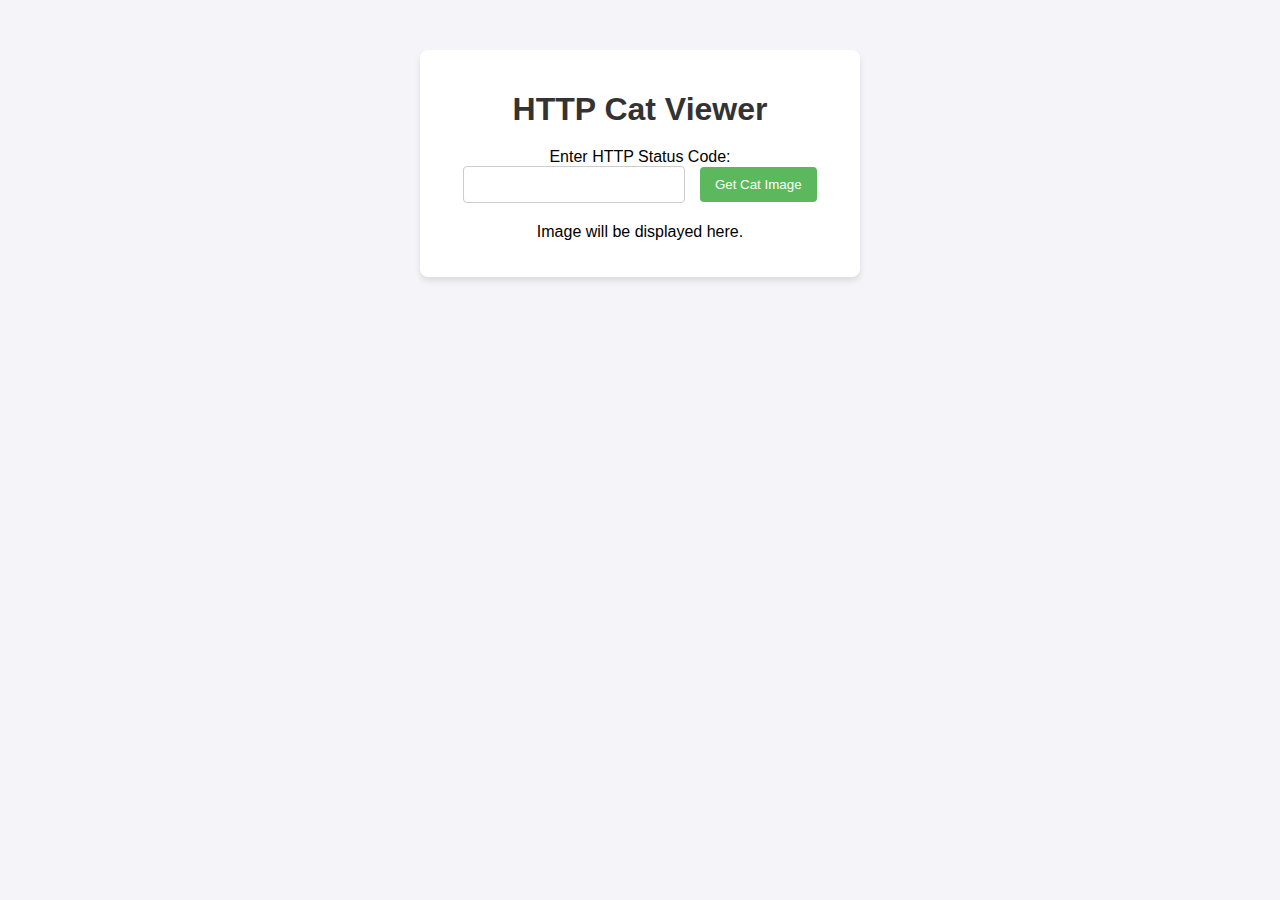
<file: 21/index.html>
<!DOCTYPE html>
<html lang="en">
<head>
    <meta charset="UTF-8">
    <meta name="viewport" content="width=device-width, initial-scale=1.0">
    <title>HTTP Cat Viewer</title>
    <!-- لینک به فایل CSS -->
    <link rel="stylesheet" href="styles.css">
</head>
<body>
    <div class="container">
        <h1>HTTP Cat Viewer</h1>
        <form id="statusForm">
            <label for="statusCode">Enter HTTP Status Code:</label>
            <input type="number" id="statusCode" min="100" max="599" required>
            <button type="submit">Get Cat Image</button>
        </form>
        <div id="result">
            <p>Image will be displayed here.</p>
        </div>
    </div>
    <!-- لینک به فایل JavaScript -->
    <script src="script.js"></script>
</body>
</html>
</file>
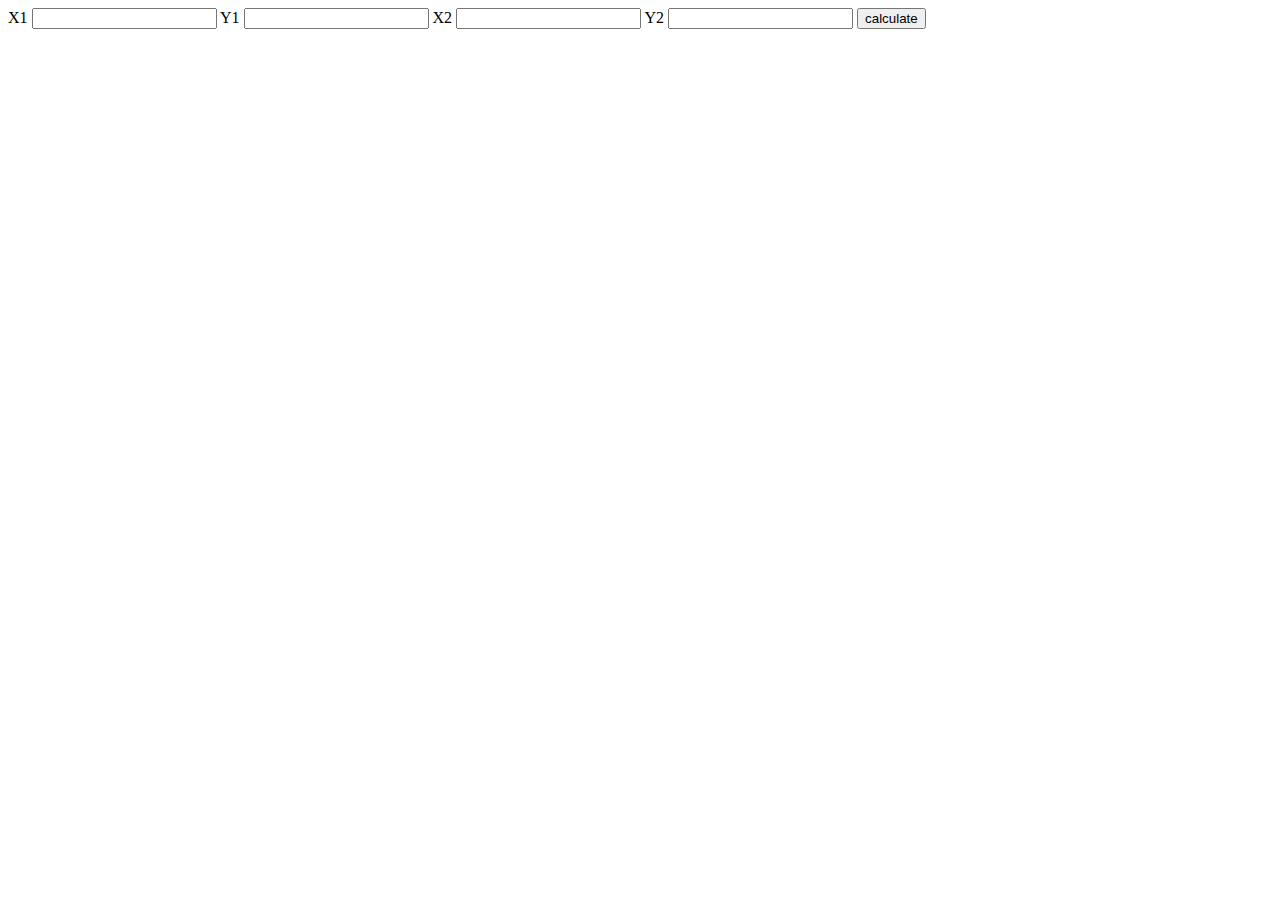
<file: 16/main.html>
<!DOCTYPE html>
<html lang="en">
<head>
    <meta charset="UTF-8">
    <meta name="viewport" content="width=device-width, initial-scale=1.0">
    <title>Document</title>
</head>
<body>
    <div>
                     
<form id="Distance">
    <label for="X1" aria-hidden="true">X1</label>
    <input type="number" id="X_1"  required="">
    <label for="Y1" aria-hidden="true">Y1</label>
    <input type="number" id="Y_1"  required="">
    <label for="X2" aria-hidden="true">X2</label>
    <input type="number" id="X_2"  required="">
    <label for="Y2" aria-hidden="true">Y2</label>
    <input type="number" id="Y_2"  required="">
    
    <button type="submit">calculate</button>
</form>

<div id="result">
    
</div>
</body>
<script>

class Line {
    constructor(start, end) {
        this.start = start; // {x, y}
        this.end = end;     // {x, y}
    }

    // Method to calculate the length of the line
    calculateLength() {
        const dx = this.end.x - this.start.x;
        const dy = this.end.y - this.start.y;
        return Math.sqrt(dx * dx + dy * dy);
    }
}
// Handle the form submission
document.getElementById("Distance").addEventListener("submit", function(event) {
    event.preventDefault(); // Prevent form from submitting the traditional way
  
      // Get the input values
      const X1 = document.getElementById("X_1").value;
      const Y1 = document.getElementById("Y_1").value;
      const X2 = document.getElementById("X_2").value;
      const Y2 = document.getElementById("Y_2").value;




      const line = new Line({x: X1 , y: Y1}, {x: X2 , y: Y2});
      const dis =line.calculateLength();

    document.getElementById('result').innerText= `L = ${dis}`;
})
</script>
</html>
</file>
<file: 21/styles.css>
/* طراحی کلی */
body {
    font-family: Arial, sans-serif;
    text-align: center;
    background-color: #f4f4f9;
    margin: 0;
    padding: 0;
}

.container {
    margin: 50px auto;
    padding: 20px;
    max-width: 400px;
    background-color: white;
    border-radius: 8px;
    box-shadow: 0 4px 6px rgba(0, 0, 0, 0.1);
}

h1 {
    margin-bottom: 20px;
    color: #333;
}

form {
    margin-bottom: 20px;
}

input {
    padding: 10px;
    margin-right: 10px;
    width: 200px;
    border: 1px solid #ccc;
    border-radius: 4px;
}

button {
    padding: 10px 15px;
    background-color: #5cb85c;
    color: white;
    border: none;
    border-radius: 4px;
    cursor: pointer;
}

button:hover {
    background-color: #4cae4c;
}

#result img {
    max-width: 100%;
    border: 1px solid #ddd;
    border-radius: 4px;
    margin-top: 10px;
}
</file>
